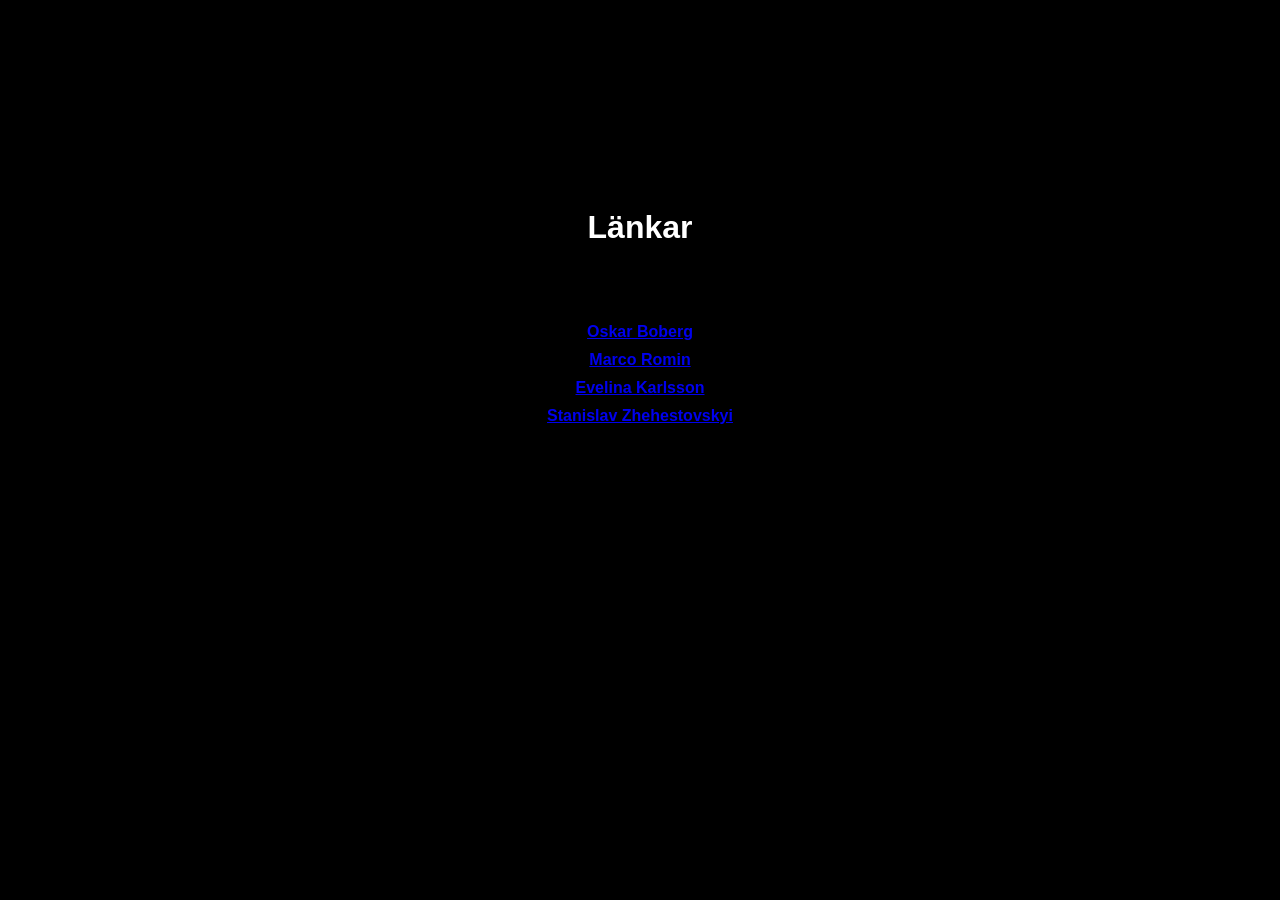
<file: index.html>
<!DOCTYPE html>
<html lang="sv">
<head>
    <meta charset="UTF-8" />
    <meta name="viewport" content="width=device-width, initial-scale=1.0" />
    <link rel="stylesheet" href="style.css">
    <title>Grupparbete</title>
</head>
<body>
    <header>
        <h1>Länkar</h1>
    </header>
    <main>      
        <ul>
            <li>
            <a href="./pages/oskar_boberg.html">Oskar Boberg</a>
            </li>
            <li>
            <a href="./pages/marco_romin.html">Marco Romin</a>
            </li>
            <li>
            <a href="./pages/evelina_karlsson.html">Evelina Karlsson</a>
            </li>
            <li>
            <a href="./pages/stanislav_zhehestovskyi.html">Stanislav Zhehestovskyi</a>
            </li>
        </ul>
    </main>
</body>
</html>
</file>
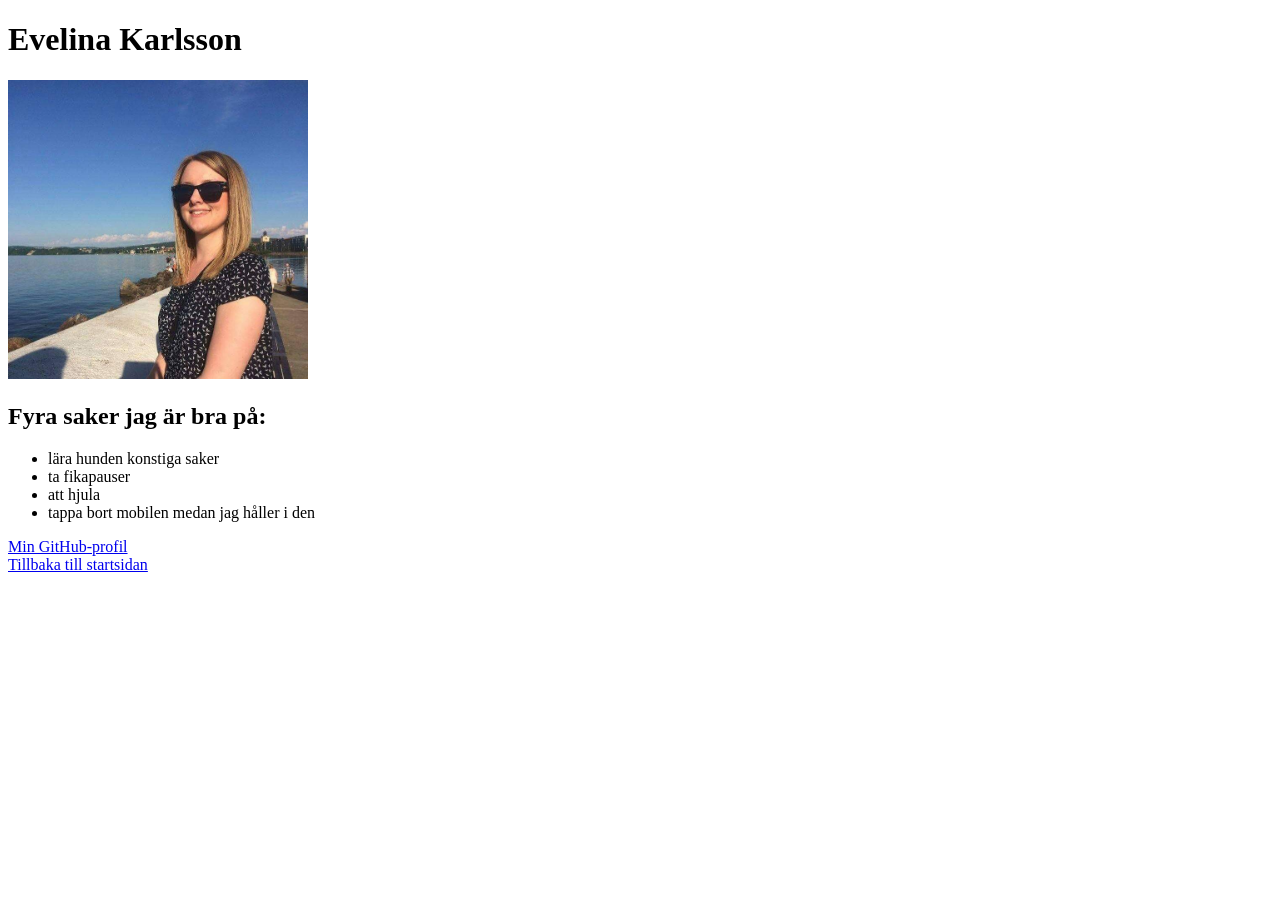
<file: pages/evelina_karlsson.html>
<!DOCTYPE html>
<html lang="sv">
<head>
    <meta charset="UTF-8">
    <meta name="viewport" content="width=device-width, initial-scale=1.0">
    <title>Presentation Evelina Karlsson</title>
</head>
<body>
    <header>
        <h1>Evelina Karlsson</h1>
    </header>

    <main>

        <img src="../images/evelina.jpg" alt="Bild på Evelina" width="300">

        <h2>Fyra saker jag är bra på:</h2>
        <ul>
            <li>lära hunden konstiga saker</li>
            <li>ta fikapauser</li>
            <li>att hjula</li>
            <li>tappa bort mobilen medan jag håller i den</li>
        </ul>    
        
            <a href="https://github.com/evelinakarlsson">Min GitHub-profil</a>

    </main>

    <footer>
        
            <a href="../index.html">Tillbaka till startsidan</a>

    </footer>

</body>
</html>
</file>
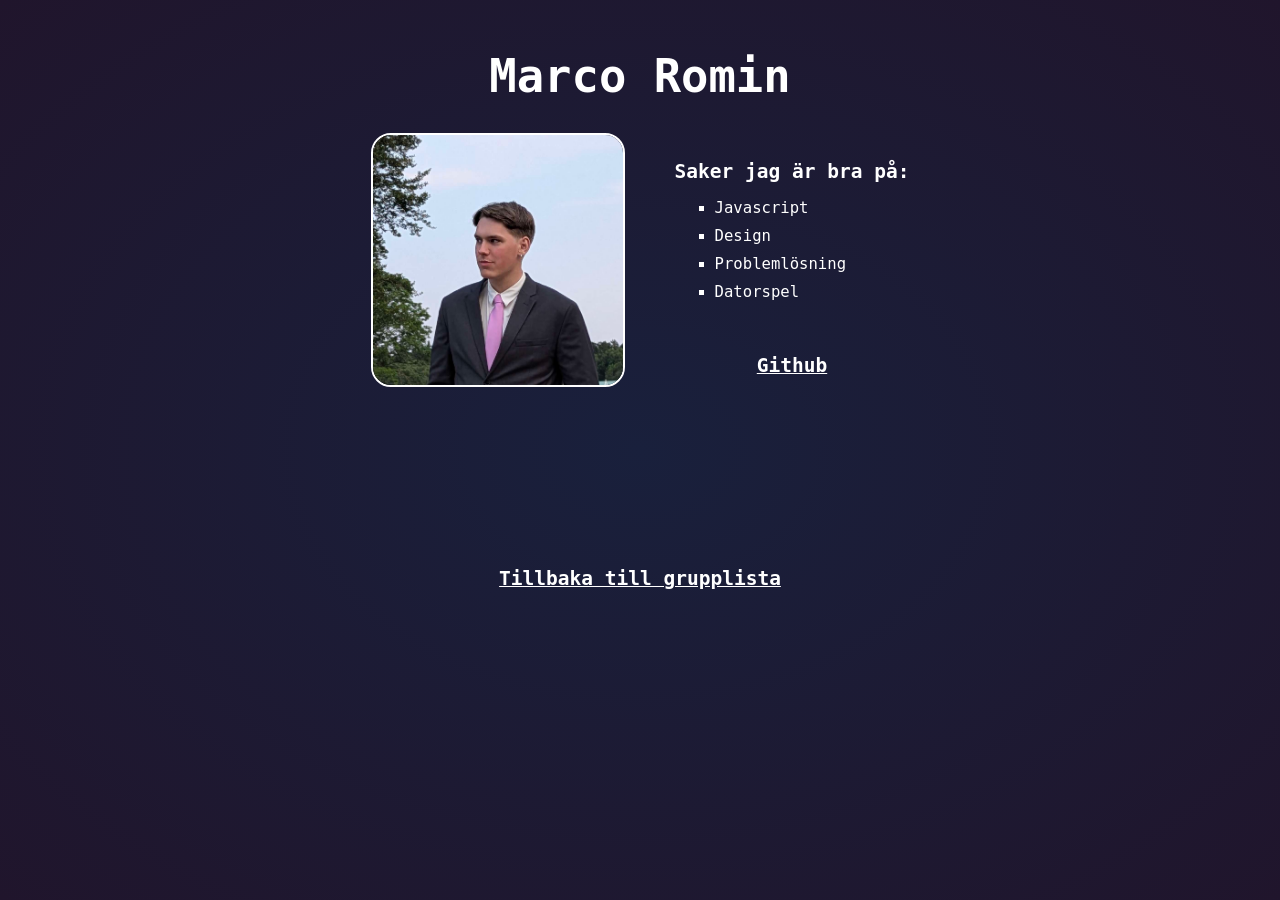
<file: pages/marco_romin.html>
<!DOCTYPE html>
<html lang="sv">
<head>
    <meta charset="UTF-8">
    <meta name="viewport" content="width=device-width, initial-scale=1.0">
    <title>Marco Romin</title>
    <style>
    body {
        background: radial-gradient(ellipse at center, #19203c 0%, #20152c 100%);      
        color: #ffffff;
        font-family: monospace;
        min-height: 100vh;
         margin: 0;
    }
    a{
        color: #ffffff;
        font-weight: bold;
    }
    li {
        margin-bottom: 10px;
        width:fit-content;
        font-size: 1.2em;
    }

    main {
        display: flex; /*Använder flexbox för att få elementen att ligga jämte varann och positionering*/
        justify-content: center;
        align-items: center;
    }

    /*Byt färg med animation på länkarna när musen är över*/
    a:hover {
        color: #ff0000;
        transition: all 0.3s ease;
    }

    section {
        margin-left: 50px;
        text-align: center;
    }
    .skills > li {
        list-style-type:square;
    }
    ul {
        padding-bottom: 30px;
    }
    .portrait {
        width: 250px;
        height: auto;
        border-radius: 20px;
        border: 2px solid #ffffff;
        display: inline-block;
    }
    h1 {
        font-size: 3.5em;
        margin-bottom: 10px;
        
    }
    
    header {
        text-align: center;
        padding: 20px;
    }


    footer {
        text-align: center;
        margin-top: 20vh;
    }
  
    a {
        font-size: 1.5em;
    }

    /*Lite responsivitet fixar typ*/
    @media screen and (max-width: 600px) {
    main {
        flex-direction: column;
    }
    
    section {
        margin-left: 0; 
    }
    }
    
    </style>
</head>
<body>
    <header>
        <h1>Marco Romin</h1>
    </header>
    <main>
                <img class="portrait" src="../images/marco_romin.jpg" alt="Marco Romin">
                    <section>
                        <h2>Saker jag är bra på:</h2>
                        <ul class="skills">
                            <li>Javascript</li>
                            <li>Design</li>
                            <li>Problemlösning</li>
                            <li>Datorspel</li>
                        </ul>
                        <a href="https://github.com/yaarco" target="_blank" rel="noopener noreferrer">
                                    Github
                                </a>
                    </section>
    </main>
    <footer>
        <a href="../index.html">Tillbaka till grupplista</a>
    </footer>
    
</body>
</html>
</file>
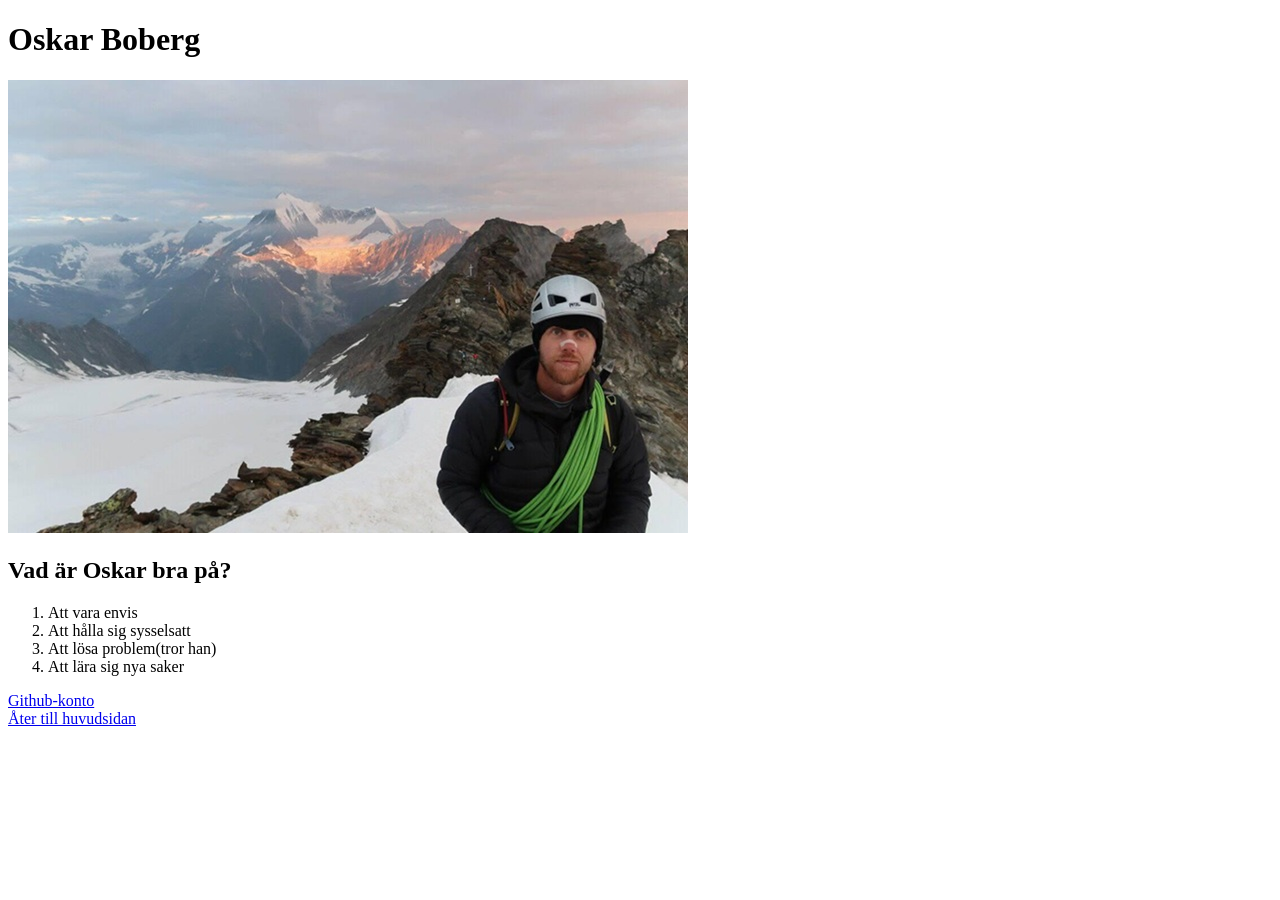
<file: pages/oskar_boberg.html>
<!DOCTYPE html>
<html lang="sv">
<head>
    <meta charset="UTF-8">
    <meta name="viewport" content="width=device-width, initial-scale=1.0">
    <title>Oskar Boberg</title>
</head>
<body>
    <header>
        <h1>Oskar Boberg</h1>
    </header>
    <main>
        <img src="../images/oskar.jpg" alt="En bild på Oskar i bergen">
        <h2>Vad är Oskar bra på?</h2>
        <ol>
            <li>Att vara envis</li>
            <li>Att hålla sig sysselsatt</li>
            <li>Att lösa problem(tror han)</li>
            <li>Att lära sig nya saker</li>
        </ol>
        
        <a href="https://github.com/nattkreatur">Github-konto</a>
    </main>
    <footer>
        <!--Länk tillbaka till index-->
        <a href="../index.html">Åter till huvudsidan</a>
    </footer>

</body>
</html>
</file>
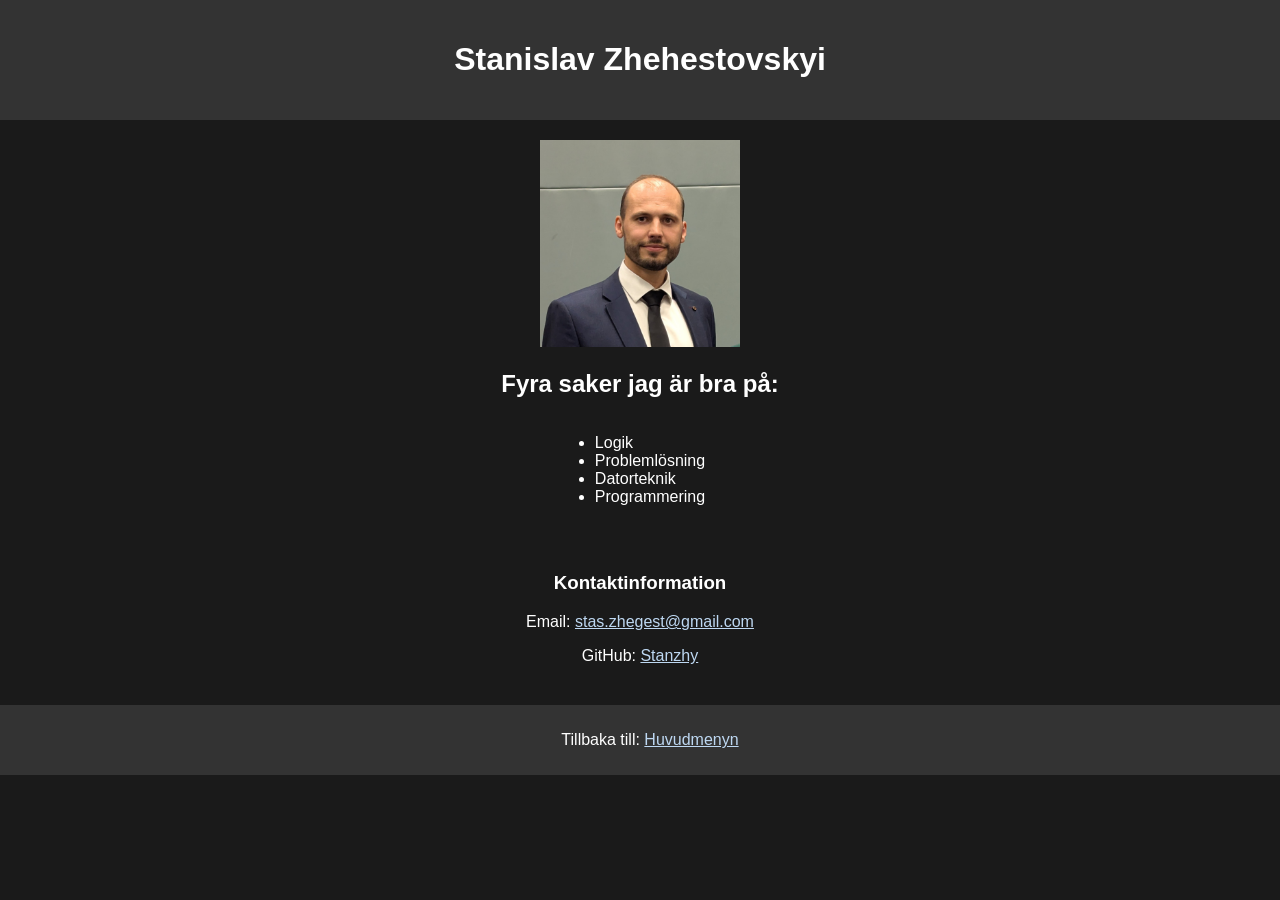
<file: pages/stanislav_zhehestovskyi.html>
<!doctype html>
<html lang="sv">
  <head>
    <meta charset="UTF-8" />
    <meta name="viewport" content="width=device-width, initial-scale=1.0" />
    <title>Kontaktuppgifter - Stanislav Zhehestovskyi</title>
    <link rel="stylesheet" href="stanislav_style.css" />
  </head>
  <body>
    <header>
      <h1>Stanislav Zhehestovskyi</h1>
    </header>
    <main>
      <section>
        <img src="../images/stanislav_zhehestovskyi.jpg" alt="Profilbild" width="200" />
        <h2>Fyra saker jag är bra på:</h2>
        <ul>
          <li>Logik</li>
          <li>Problemlösning</li>
          <li>Datorteknik</li>
          <li>Programmering</li>
        </ul>
      </section>
      <section>
        <h3>Kontaktinformation</h3>
        <p>
          Email:
          <a href="mailto:stas.zhegest@gmail.com">stas.zhegest@gmail.com</a>
        </p>
        <p>GitHub: <a href="https://github.com/Stanzhy">Stanzhy</a></p>
      </section>
    </main>
    <footer>
      <p>Tillbaka till: <a href="../index.html">Huvudmenyn</a></p>
    </footer>
  </body>
</html>
</file>
<file: style.css>
body {
    color: white;
    background-color: black;
    font-family: Arial, Helvetica, sans-serif;
    text-align: center;
    padding-top: 20vh;
}
ul {
    padding: 5vh;
}
li {
    list-style: none;
    margin-top: 10px;
    font-weight: bold;
}
</file>
<file: pages/stanislav_style.css>
body {
  font-family: Arial, sans-serif;
  margin: 0;
  background-color: #1a1a1a;
}

header {
  background-color: #333;
  color: #fff;
  padding: 20px;
  text-align: center;
}

main {
  padding: 20px;
  color: #fff;
}

section {
  margin-bottom: 20px;
  text-align: center;
}

section:last-child {
  margin-top: 50px;
}

ul {
  padding-left: 20px;
  display: inline-block;
  text-align: left;
}

footer {
  background-color: #333;
  color: #fff;
  text-align: center;
  padding: 10px;
  width: 100%;
  bottom: 0;
}
a {
  color: #bed8f2;
}
</file>
